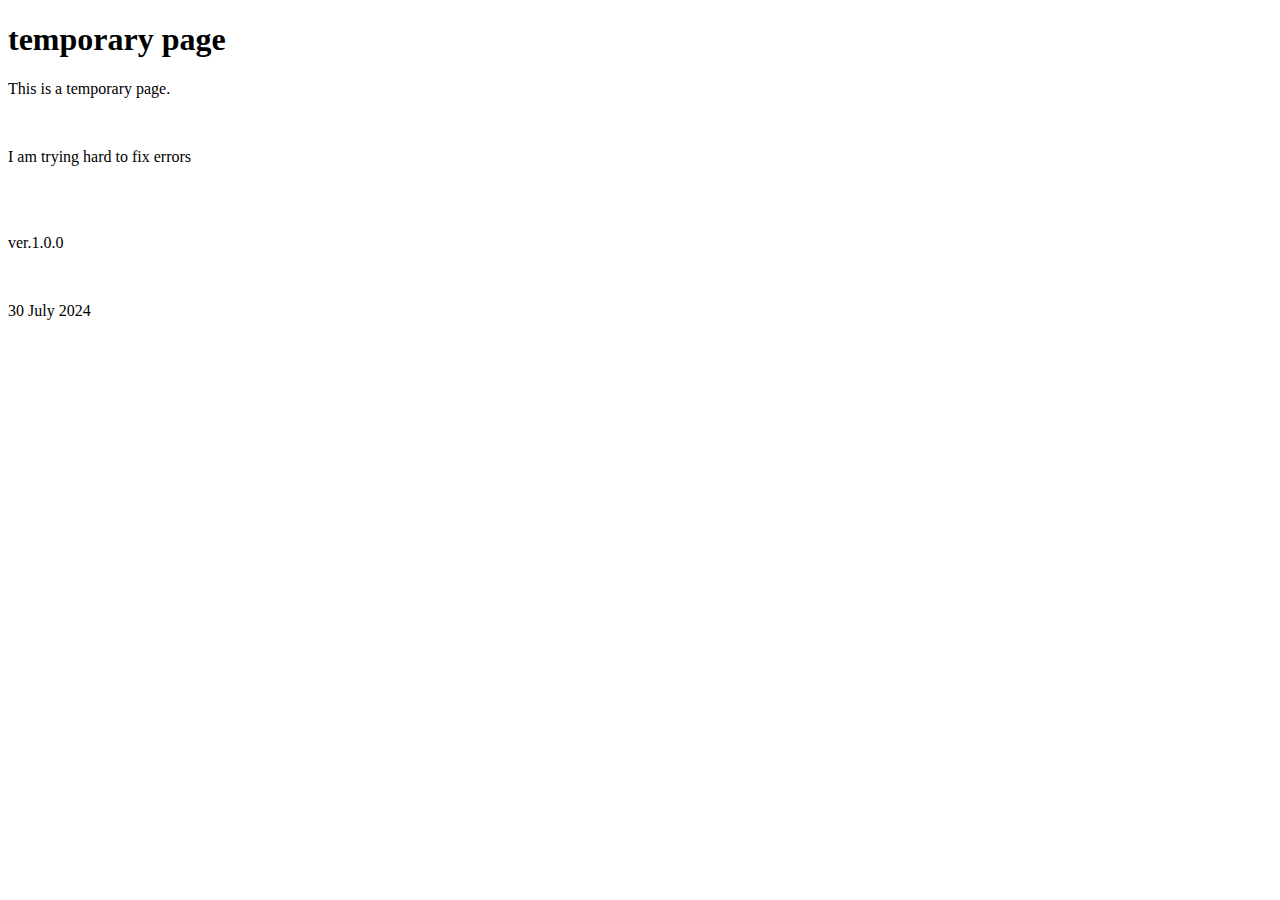
<file: temporary.html>
<!DOCTYPE html>
<html lang="ja">
    <head>
        <title>temporary page</title>
    </head>
    <body>
        <h1>temporary page</h1>
        <p>This is a temporary page.</p>
        <br>
        <p>I am trying hard to fix errors </p>
        <br>
        <br>
        <p>ver.1.0.0</p>
        <br>
        <p>30 July 2024</p>
    </body>
</html>
</file>
